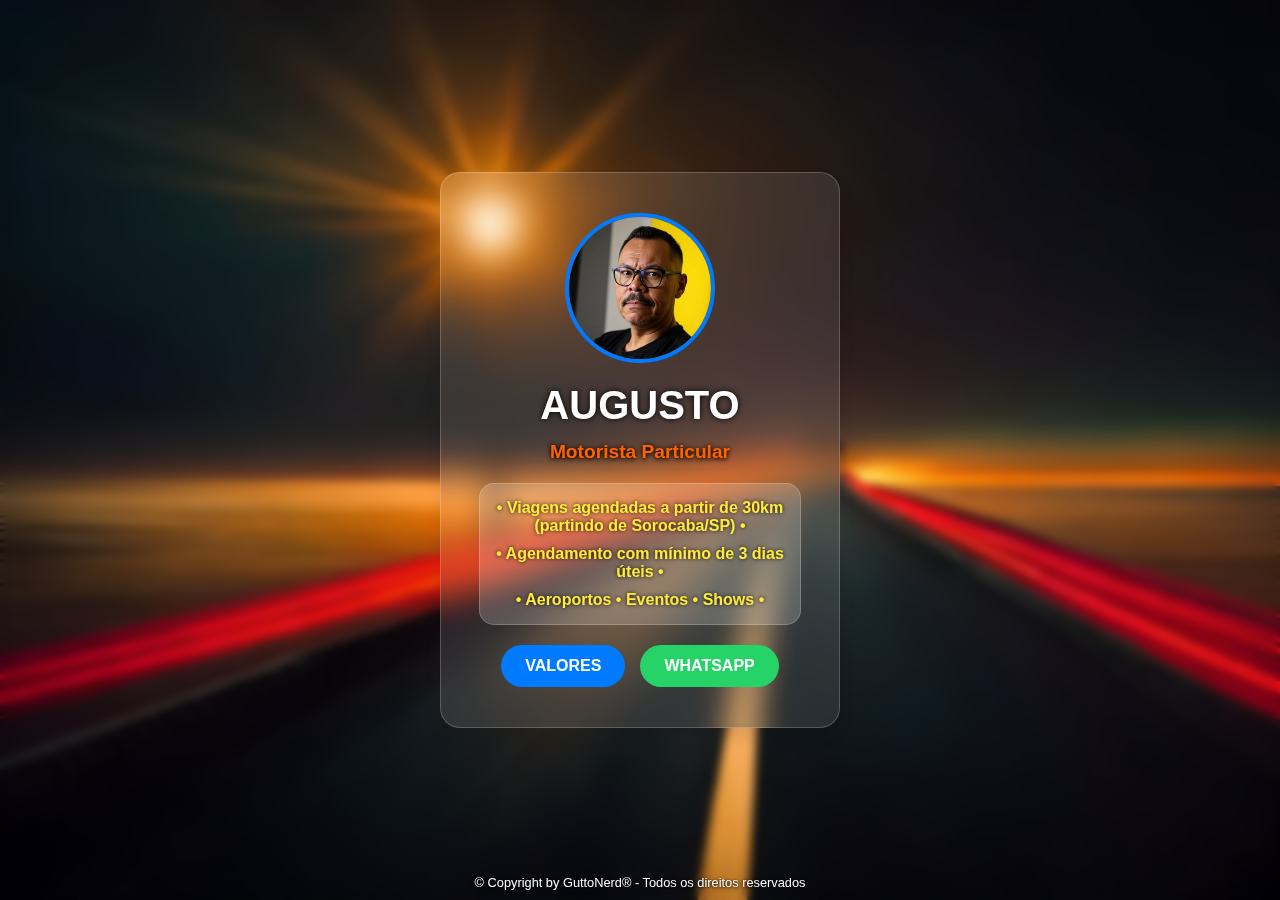
<file: index.html>
<!DOCTYPE html>
<html lang="pt-BR">
<head>
    <meta charset="UTF-8">
    <meta name="viewport" content="width=device-width, initial-scale=1.0">
    <title>Augusto - Motorista Particular</title>
    <link rel="stylesheet" href="styles.css">
</head>
<body>
    <div class="card">
        <img src="imagens/profile.png" alt="Foto de Augusto" class="profile-pic">
        <h1 class="name">AUGUSTO</h1>
        <p class="subtitle">Motorista Particular</p>
        <div class="info-box">
            <ul>
                <li>• Viagens agendadas a partir de 30km (partindo de Sorocaba/SP) •</li>
                <li>• Agendamento com mínimo de 3 dias úteis •</li>
                <li>• Aeroportos • Eventos • Shows •</li>
            </ul>
        </div>
        <div class="buttons">
            <a href="valores.html" class="btn btn-valores">VALORES</a>
            <a href="https://wa.me/5515981065634?text=Olá%20Augusto,%20preciso%20de%20um%20orçamento%20para%20viagens..." 
               target="_blank" class="btn btn-whatsapp">WHATSAPP</a>
        </div>
    </div>
    <footer class="footer">
        © Copyright by GuttoNerd® - Todos os direitos reservados
    </footer>
    <script src="script.js"></script>
</body>
</html>
</file>
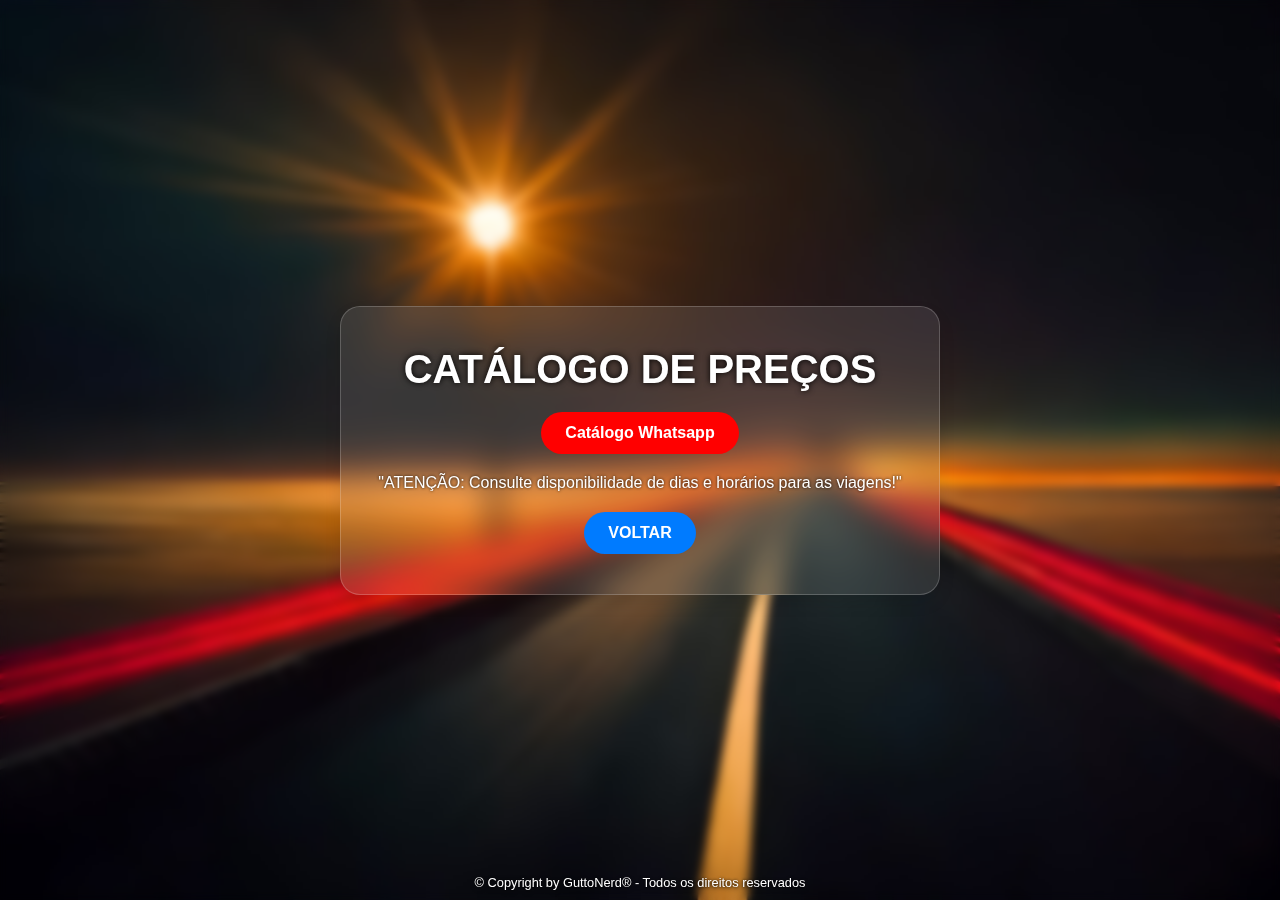
<file: valores.html>
<!DOCTYPE html>
<html lang="pt-BR">
<head>
    <meta charset="UTF-8">
    <meta name="viewport" content="width=device-width, initial-scale=1.0">
    <title>Valores - Augusto</title>
    <link rel="stylesheet" href="styles.css">
</head>
<body>
    <div class="valores-container">
        <h1 class="catalog-title">CATÁLOGO DE PREÇOS</h1>
        <a href="https://wa.me/c/5515981065634" target="_blank" class="btn btn-catalog">Catálogo Whatsapp</a>
        <p class="attention">"ATENÇÃO: Consulte disponibilidade de dias e horários para as viagens!"</p>
        <a href="index.html" class="btn btn-back">VOLTAR</a>
    </div>
    <footer class="footer">
        © Copyright by GuttoNerd® - Todos os direitos reservados
    </footer>
</body>
</html>
</file>
<file: styles.css>
/* Reset básico */
* {
    margin: 0;
    padding: 0;
    box-sizing: border-box;
}

body {
    font-family: 'Arial', sans-serif;
    background: url('imagens/fundo01.jpg') no-repeat center center fixed;
    background-size: cover;
    display: flex;
    flex-direction: column; /* Para acomodar o rodapé */
    justify-content: center;
    align-items: center;
    min-height: 100vh;
    position: relative;
}

/* Camada de desfoque no fundo */
body::before {
    content: '';
    position: absolute;
    top: 0;
    left: 0;
    width: 100%;
    height: 100%;
    background: inherit;
    filter: blur(5px); /* Blur ajustado para 5px */
    z-index: -1; /* Mantém o fundo atrás do conteúdo */
}

/* Estilo do cartão */
.card {
    background-color: rgba(255, 255, 255, 0.1); /* Transparência leve */
    backdrop-filter: blur(15px); /* Efeito de vidro desfocado */
    -webkit-backdrop-filter: blur(15px); /* Suporte para navegadores Webkit */
    border-radius: 20px;
    box-shadow: 0 8px 16px rgba(0, 0, 0, 0.1);
    padding: 40px 20px;
    text-align: center;
    width: 100%;
    max-width: 400px;
    display: flex;
    flex-direction: column;
    align-items: center;
    gap: 20px;
    position: relative;
    border: 1px solid rgba(255, 255, 255, 0.2); /* Borda sutil para o efeito vidro */
}

/* Foto redonda */
.profile-pic {
    width: 150px;
    height: 150px;
    border-radius: 50%;
    object-fit: cover;
    border: 4px solid #007bff;
}

/* Nome e subtítulo */
.name {
    font-size: 2.5rem;
    font-weight: bold;
    color: #fff; /* Branco para contraste */
    text-shadow: 0 0 6px rgba(0, 0, 0, 1); /* Contorno preto mais grosso e visível */
    margin-bottom: 0; /* Reduzido de 2px para 0 */
}

.subtitle {
    font-size: 1.2rem;
    color: #ff6200; /* Laranja */
    font-weight: bold; /* Negrito */
    text-shadow: 0 0 5px rgba(0, 0, 0, 1), 0 2px 4px rgba(0, 0, 0, 0.5); /* Borda mais grossa e sombra preta */
    margin-top: -7px; /* Reduzido de -2px para -5px */
}

/* Novo box de informações */
.info-box {
    background-color: rgba(255, 255, 255, 0.1); /* Mesmo efeito de vidro */
    backdrop-filter: blur(15px); /* Desfoque interno */
    -webkit-backdrop-filter: blur(15px); /* Suporte para Webkit */
    border-radius: 15px;
    padding: 15px;
    width: 90%;
    border: 1px solid rgba(255, 255, 255, 0.2); /* Borda sutil */
}

.info-box ul {
    list-style: none;
    color: #ffeb3b; /* Amarelo */
    font-size: 1rem;
    font-weight: bold; /* Negrito */
    text-align: center; /* Centralizado */
    text-shadow: 0 0 4px rgba(0, 0, 0, 0.9); /* Contorno preto mais grosso */
}

.info-box ul li {
    margin-bottom: 10px;
}

.info-box ul li:last-child {
    margin-bottom: 0; /* Remove margem do último item */
}

/* Botões */
.buttons {
    display: flex;
    gap: 15px;
}

.btn {
    padding: 12px 24px;
    border-radius: 25px;
    text-decoration: none;
    font-weight: bold;
    font-size: 1rem;
    transition: transform 0.2s, box-shadow 0.2s;
}

.btn:hover {
    transform: translateY(-3px);
    box-shadow: 0 4px 8px rgba(0, 0, 0, 0.2);
}

.btn-valores {
    background-color: #007bff;
    color: #fff;
}

.btn-whatsapp {
    background-color: #25d366;
    color: #fff;
}

/* Página de valores */
.valores-container {
    background-color: rgba(255, 255, 255, 0.1); /* Transparência leve */
    backdrop-filter: blur(15px); /* Efeito de vidro desfocado */
    -webkit-backdrop-filter: blur(15px); /* Suporte para navegadores Webkit */
    border-radius: 20px;
    box-shadow: 0 8px 16px rgba(0, 0, 0, 0.1);
    padding: 40px 20px;
    text-align: center;
    width: 100%;
    max-width: 600px;
    display: flex;
    flex-direction: column;
    align-items: center;
    gap: 20px;
    position: relative;
    border: 1px solid rgba(255, 255, 255, 0.2); /* Borda sutil para o efeito vidro */
}

.catalog-title {
    font-size: 2.5rem;
    font-weight: bold;
    color: #fff; /* Branco para contraste */
    text-shadow: 0 0 6px rgba(0, 0, 0, 1); /* Contorno preto mais grosso, igual ao AUGUSTO */
}

.btn-catalog {
    background-color: #ff0000; /* Vermelho */
    color: #fff; /* Fonte branca */
}

.attention {
    font-size: 1rem;
    color: #fff; /* Branco */
    text-shadow: 0 0 3px rgba(0, 0, 0, 0.9); /* Contorno preto */
}

.btn-back {
    display: inline-block;
    background-color: #007bff;
    color: #fff;
    padding: 12px 24px;
    border-radius: 25px;
    text-decoration: none;
    font-weight: bold;
}

/* Rodapé */
.footer {
    font-size: 0.8rem; /* Fonte pequena */
    color: #ffffff; /* Branco explícito */
    text-shadow: 0 0 3px rgba(0, 0, 0, 0.9), 0 2px 4px rgba(0, 0, 0, 0.5); /* Contorno e sombra preta */
    text-align: center; /* Centralizado horizontalmente */
    padding: 10px;
    position: fixed; /* Fixo na parte inferior */
    bottom: 0; /* Alinhado ao fundo */
    left: 0; /* Garante que comece da esquerda */
    width: 100%; /* Ocupa toda a largura */
    z-index: 1; /* Acima do fundo desfocado */
}

/* Responsividade */
@media (max-width: 480px) {
    .card, .valores-container {
        padding: 20px 10px;
        max-width: 90%;
    }

    .name, .catalog-title {
        font-size: 2rem;
    }

    .subtitle {
        font-size: 1rem;
    }

    .profile-pic {
        width: 120px;
        height: 120px;
    }

    .info-box {
        font-size: 0.9rem;
        padding: 10px;
    }

    .buttons {
        flex-direction: column;
        gap: 10px;
    }

    .btn {
        width: 100%;
    }

    .attention {
        font-size: 0.9rem;
    }

    .footer {
        font-size: 0.7rem;
        padding: 5px;
    }
}
</file>
